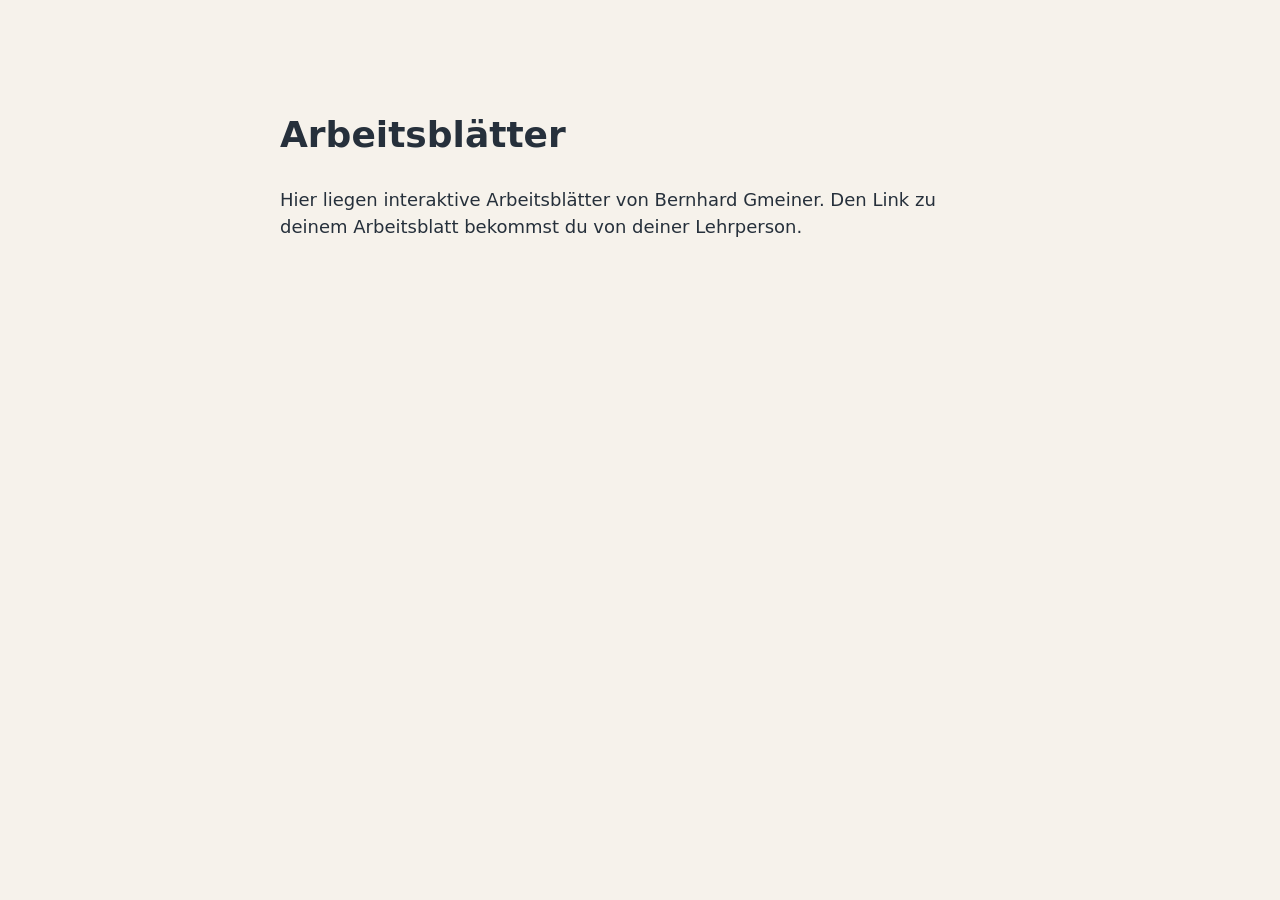
<file: docs/index.html>
<!DOCTYPE html>
<html lang="de"><head><meta charset="utf-8"><meta name="viewport" content="width=device-width, initial-scale=1"><meta name="robots" content="noindex">
<title>Arbeitsblätter</title>
<style>body{font:18px/1.5 system-ui,sans-serif;max-width:40em;margin:12vh auto;padding:0 20px;color:#26303B;background:#F6F2EB}</style></head>
<body><h1>Arbeitsblätter</h1><p>Hier liegen interaktive Arbeitsblätter von Bernhard Gmeiner. Den Link zu deinem Arbeitsblatt bekommst du von deiner Lehrperson.</p></body></html>
</file>
